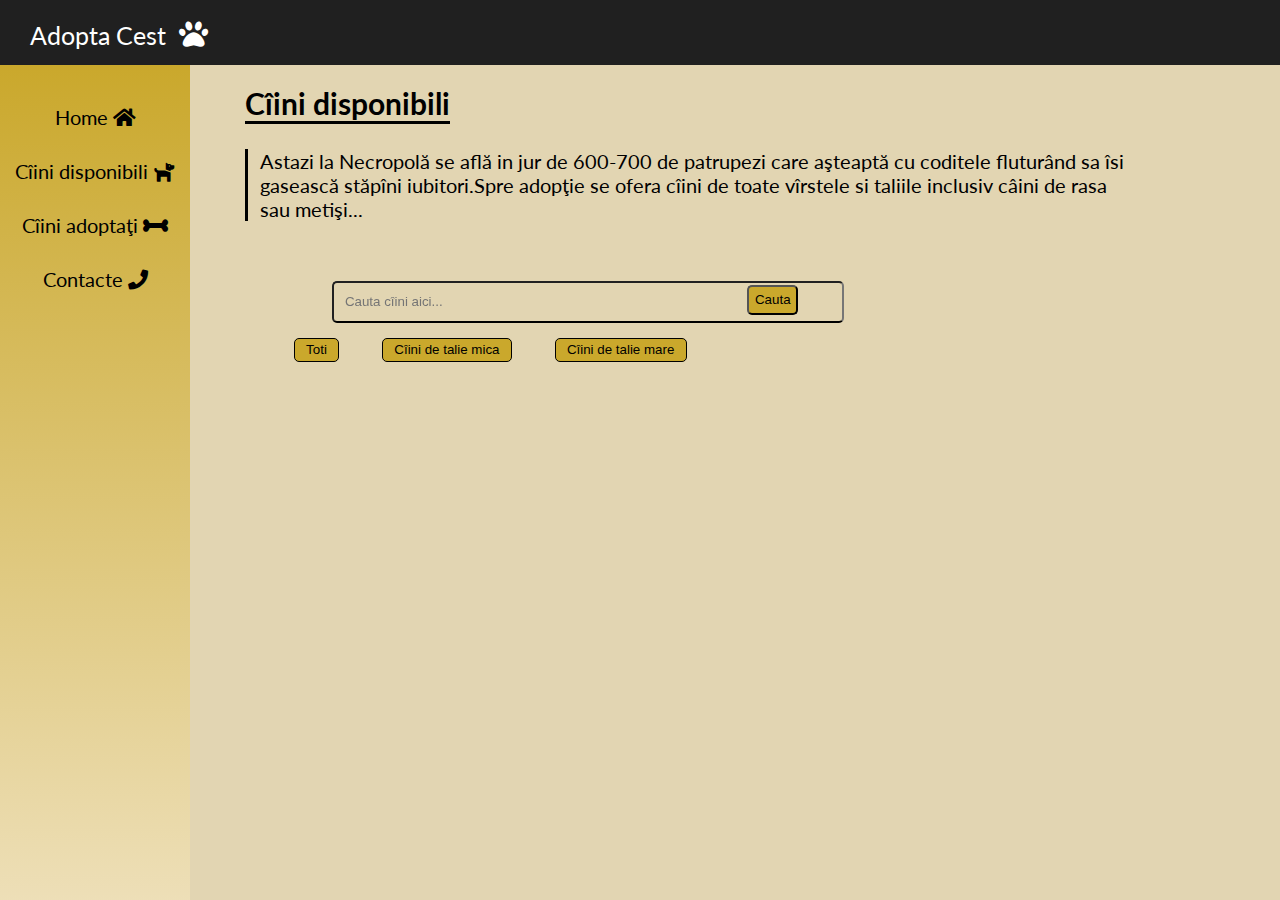
<file: pages/ciinidisponibili.html>
<!DOCTYPE html>
<html>
    <head>
        <meta charset="UTF-8"  />
        <link rel="stylesheet" type="text/css" href="../css/style.css"  />
        <meta name="viewport" content="width=device-width, initial-scale=1.0" />
        <link rel="stylesheet" href="https://cdnjs.cloudflare.com/ajax/libs/font-awesome/5.15.2/css/all.min.css" />
        <TITLE> Adopta de la CEST</TITLE>
    </head>

    <body>
      
          <header>
            <a href="../index.html">
                Adopta Cest 
                <i class="fas fa-paw logo" ></i>
            </a>
            <i id="menu-btn" class="fas fa-bars" onclick="show()"></i>
          </header>
          <div class="page-container">

            <aside id="side-menu">
                <a href="../index.html">Home<i class="fas fa-home logo1"></i></a>
                <a href="ciinidisponibili.html">Cîini disponibili<i class="fas fa-dog logo2"></i></a>
                <a href="ciiniadoptati.html">Cîini adoptaţi<i class="fas fa-bone logo3"></i></a>
                <a href="contacte.html">Contacte<i class="fas fa-phone logo4"></i></a>

            </aside>
             <main>
                 <h2 class="title">Cîini disponibili</h2>
                 <p>
                    Astazi la Necropolă se află in jur de 600-700 de patrupezi care aşteaptă cu coditele fluturând sa îsi gasească stăpîni iubitori.Spre adopţie se ofera cîini de toate vîrstele si taliile inclusiv câini de rasa sau metişi...
                 </p>
             </main>
             <div class="wrapper">
                <div id="search-container">
                 <input type="search" id="search-input" placeholder="Cauta cîini aici..." />
                 <button id="search">Cauta</button>
                </div>
                <div id="buttons">
                <button class="button-value">Toti</button>
                <button class="button-value">Cîini de talie mica</button>
                <button class="button-value">Cîini de talie mare</button>
              </div> 
             </div>
              </div>
           <script src="../js/main.js"></script>
    </body>
</html>
</file>
<file: css/style.css>
@import url('https://fonts.googleapis.com/css2?family=IBM+Plex+Sans+Thai+Looped:wght@300&family=Lato&display=swap');

*{
    box-sizing: border-box;
}
body {
    margin: 0;
    background-color:#E2D5B2 ;
    font-size: 20px;
    font-family: 'Lato', sans-serif;
}
header {
    height: 65px;
    background-color:#202020 ;
    width: 100%;
    position: fixed;
    padding-top: 20px;
    padding-left: 30px;
    font-size: 25px;
}
header a {
    color: white;
    text-decoration: none;
}
.page-container{
     min-height: 100vh;
     padding-top: 65px;
}
main{
    margin: 10px 10% 60px 220px;
    padding: 0px 25px;
}
aside {
    width: 190px;
    height: 100vh;
    position: fixed;
    background: linear-gradient(to bottom, #caa82c,#f0e3c2   );
    padding-top: 10px;
    font-size: 20px;
}
aside a {
    display: block;
    color: black;
    text-decoration: none;
    text-align: center;
    margin-top: 30px;
}



.logo {
    margin-left: 7px;
    font-size: 29px;
    
}
.logo1 {
    margin-left: 5px;
    font-size: 20px;
}
.logo2 {
     margin-left: 5px;
     font-size: 20px;
}
.logo3 {
    margin-left: 5px;
    font-size: 20px;
}
.logo4 {
    margin-left: 5px;
    font-size: 20px;
}
p {
    border-left: black 3px solid;
    padding-left: 12px;
}
.title {
    border-bottom: 3px solid black;
    margin-bottom: 5px;
    margin-top: 10px;
    display: inline-block;
}
.intro-video {
    display: block;
    max-height: 50vh;
    margin: 20px auto;
    max-width: 100%;
    border-radius: 8px; 
}
.gallery {
    display: flex;
    justify-content: space-around;
    flex-wrap: wrap;
    margin-top: 40px;

}
.gallery img {
    width: 250px;
    border-radius: 5px;
    transition: all 0.3s;
    
}
.gallery img:hover {
    transform: scale(1.05);
    transition: all 0.3s;
}
.wrapper {
    width: 60%;
    margin: 0 auto;
}
#search-container {
    margin: 1em 0;
}
#search-container input {
    background-color: transparent ;
    margin-left: 2cm;
    width: 40%;
    border-bottom: 2px solid black;
    padding: 3mm 3mm;
    border-radius: 5px;
    position: fixed;
}
#search-container button {
    padding: 1.5mm 1.5mm;
    margin-left: 13cm;
    background-color:#caa82c ;
    border-radius: 5px;
    margin-top: 1mm;
    position: fixed; 
}
.button-value{
   border: 1px solid black ;
   padding: 1mm 3mm;
   border-radius: 5px;
   background-color: #caa82c;
   cursor: pointer;
   margin-top: 1.5cm;
   margin-left: 1cm;
   position: top fixed;
}
.active {
    background-color: white;
    color: #202020;
}
#menu-btn {
    color: aliceblue;
    font-size: 28px;
    position: absolute;
    top: 23px;
    right: 25px;
    display: none;
}
.show {
    display: block !important;
}


@media (max-width: 768px) {
    body {
        font-size: 16px;
    }
    [class^="col-"] {
        width: 100%;
    }
    main{
       margin: 0px;
       padding-top: 10px;
       padding-bottom: 15px;
    }
    aside {
        display: none;
        height: auto;
        width: 100%;
        padding-top: 0px;
        padding-bottom: 25px;
    }
    .gallery img {
        width: 130px;
        height: 130px;
    }
    #menu-btn {
        display: block;
    }
}
</file>
